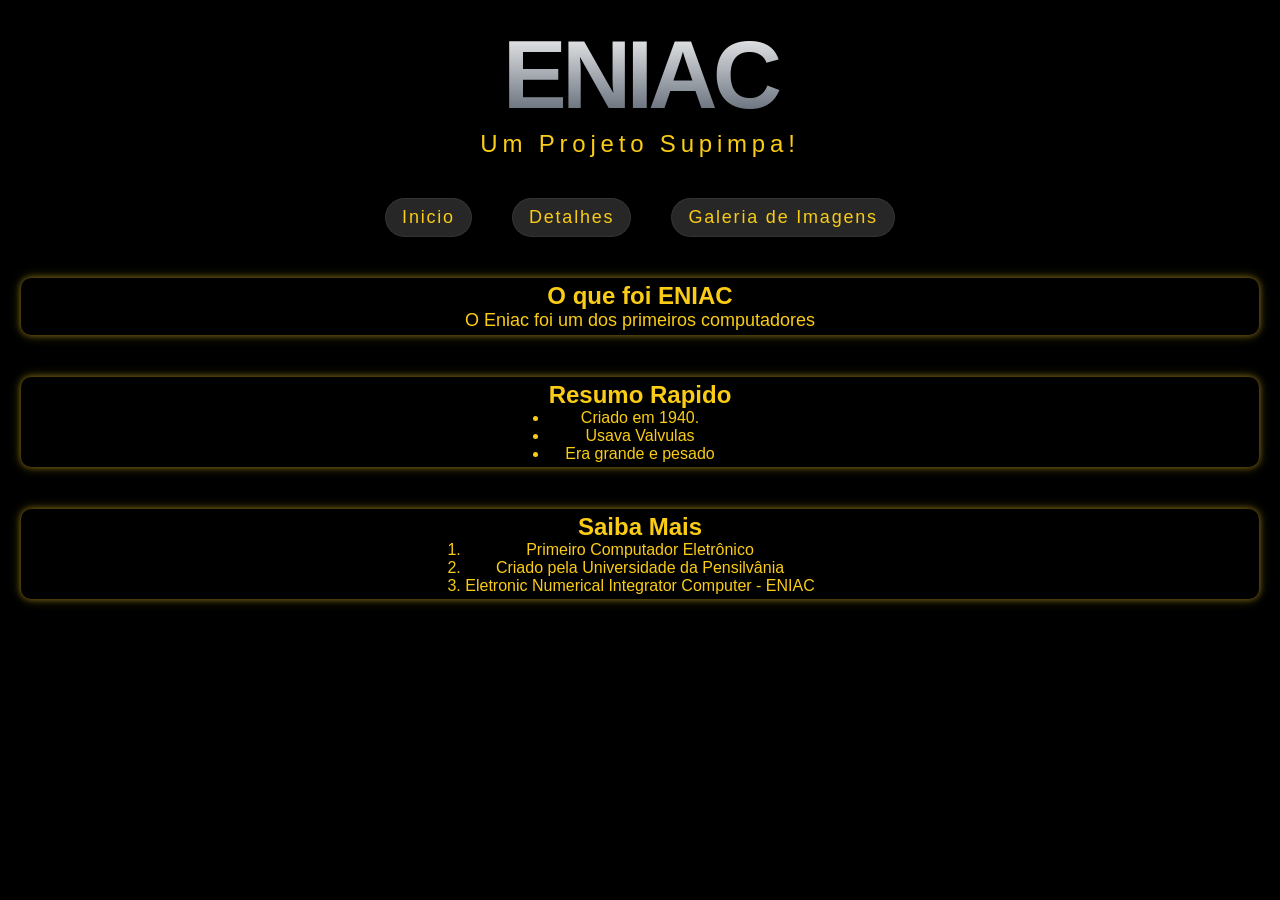
<file: index.html>
<!DOCTYPE html>
<html lang="pt-BR">

<head>
    <meta charset="UTF-8">
    <meta name="viewport" content="width=device-width, initial-scale=1.0">
    <link rel="stylesheet" href="style.css">
    <title>Eniac - Pagina Inicil</title>
</head>

<body>
    <header>
        <h1>ENIAC</h1>
        <p>Um Projeto Supimpa!</p>
    </header>
    <nav>
        <a href="index.html">Inicio</a>
        <a href="detalhes.html">Detalhes</a>
        <a href="galeria.html">Galeria de Imagens</a>
    </nav>

    <main>
        <section class="bloco">
            <h2>O que foi ENIAC</h2>
            <p>O Eniac foi um dos primeiros computadores</p>
        </section>
        <section class="bloco">
            <h2>Resumo Rapido</h2>
            <ul> <!--Unordered List - Lista sem ordenamento-->
                <li>Criado em 1940.</li><!--List Item - Item de lista-->
                <li>Usava Valvulas</li>
                <li>Era grande e pesado</li>
            </ul>
        </section>
        <section class="bloco">
            <h2>Saiba Mais</h2>
            <ol><!--Ordered List - Lista Ordenada-->
                <li>Primeiro Computador Eletrônico</li>
                <li>Criado pela Universidade da Pensilvânia</li>
                <li>Eletronic Numerical Integrator Computer - ENIAC</li>
            </ol>
        </section>
    </main>
    <footer>
        <p>&copy; Serginho's Site Design &reg;</p>
    </footer>

</body>

</html>
</file>
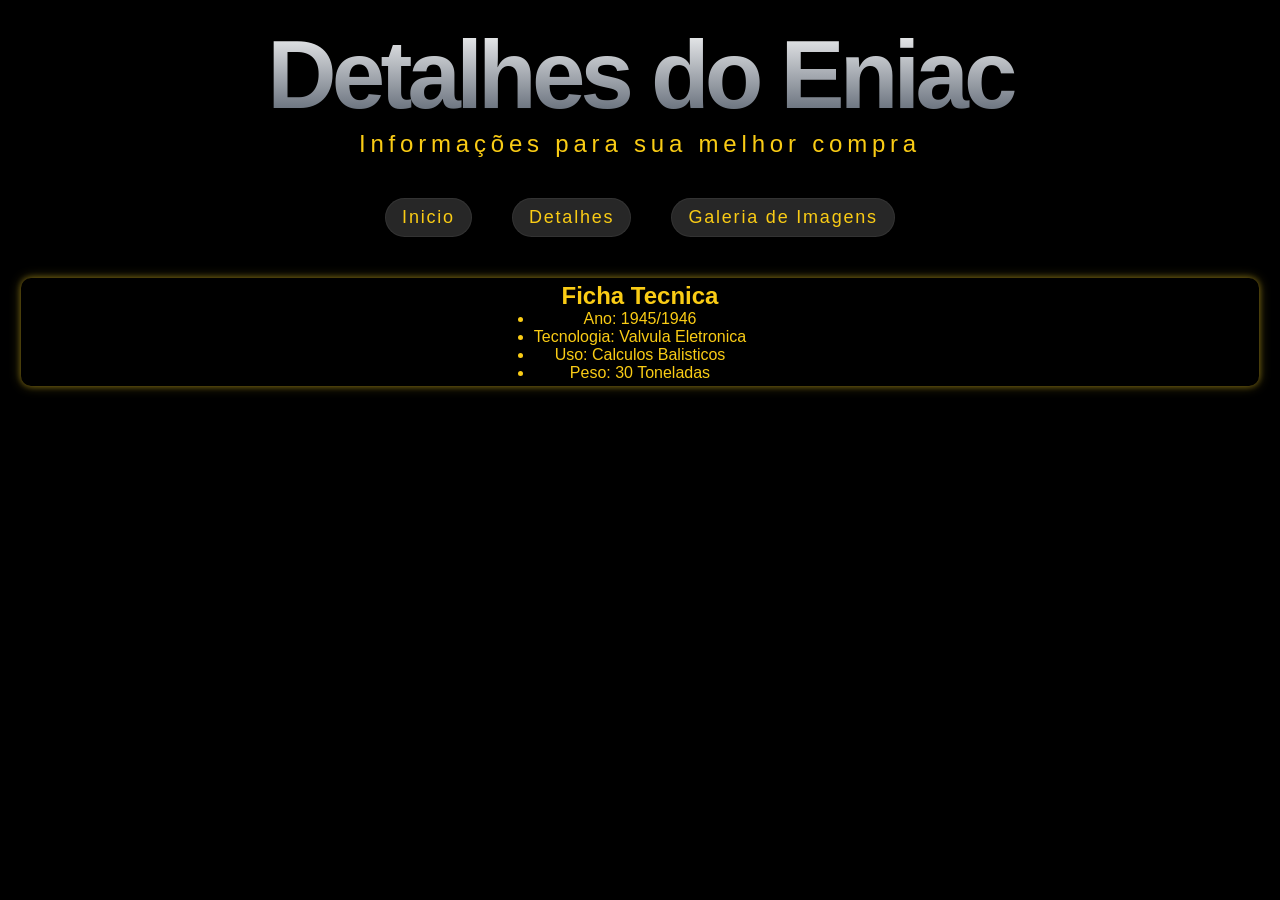
<file: detalhes.html>
<!DOCTYPE html>
<html lang="pt-BR">
<head>
    <meta charset="UTF-8">
    <meta name="viewport" content="width=device-width, initial-scale=1.0">
    <title>Eniac - Pagina Detalhes</title>
    <link rel="stylesheet" href="style.css">
</head>
<body>
    <header>
        <h1>Detalhes do Eniac</h1>
        <p>Informações para sua melhor compra</p>
    </header>
    <nav>
         <a href="index.html">Inicio</a>
        <a href="detalhes.html">Detalhes</a>
        <a href="galeria.html">Galeria de Imagens</a>
    </nav>
    <main>
        <section class="bloco">
        <h2>Ficha Tecnica</h2>
        <ul>
            <li>Ano: 1945/1946</li>
            <li>Tecnologia: Valvula Eletronica</li>
            <li>Uso: Calculos Balisticos</li>
            <li>Peso: 30 Toneladas</li>
        </ul>
        </section>
    </main>
    <footer>
        <p>&copy; Sabrão System - 2026</p>
    </footer>
    </body>
</file>
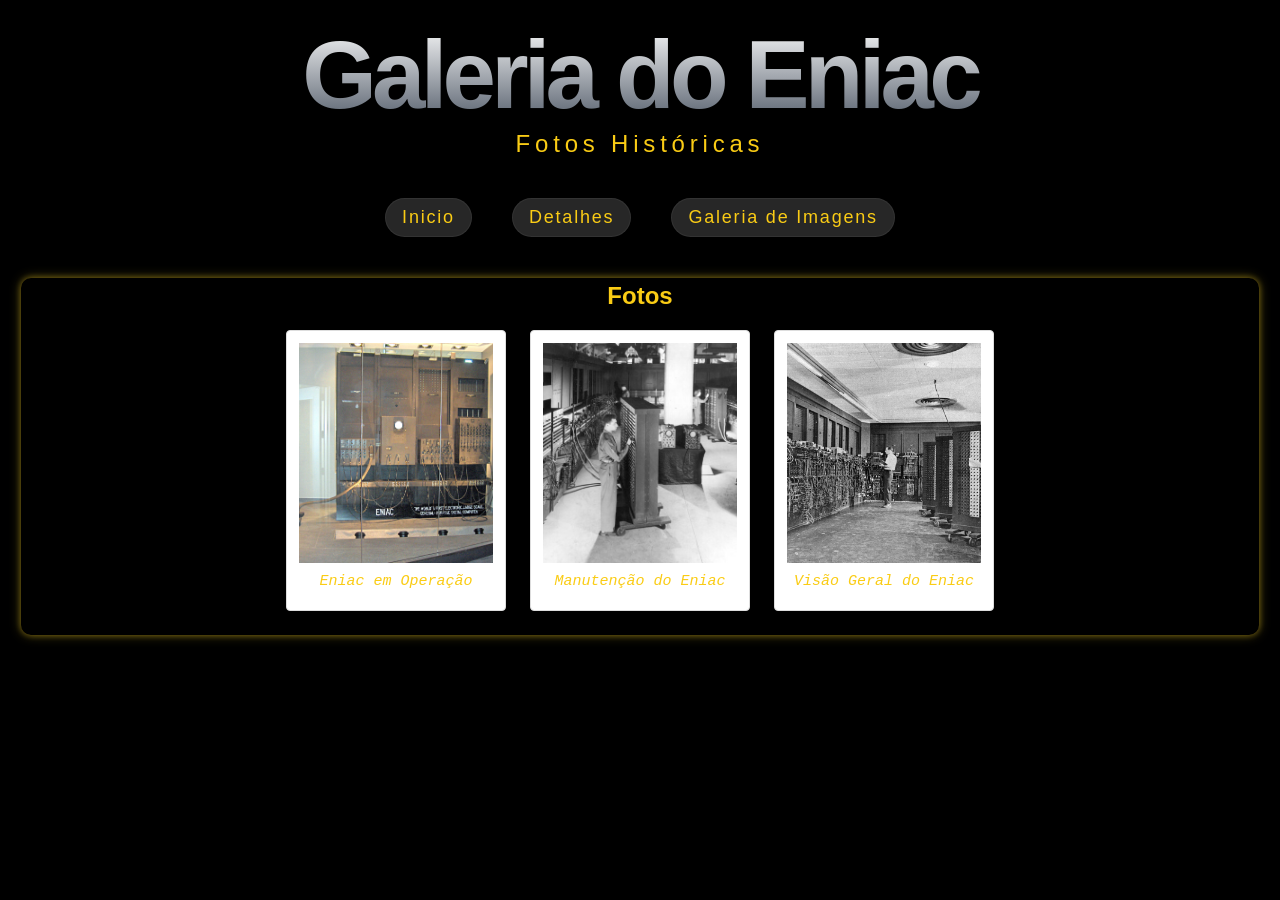
<file: galeria.html>
<!DOCTYPE html>
<html lang="pt-BR">
<head>
    <meta charset="UTF-8">
    <meta name="viewport" content="width=device-width, initial-scale=1.0">
    <title>Eniac - Galeria</title>
    <link rel="stylesheet" href="style.css">
</head>
<body>
    <header>
        <h1>Galeria do Eniac</h1>
        <p>Fotos Históricas</p>
    </header>
    <nav>
         <a href="index.html">Inicio</a>
        <a href="detalhes.html">Detalhes</a>
        <a href="galeria.html">Galeria de Imagens</a>
    </nav>
    <main>
        <section class="bloco">
            <h2>Fotos</h2>
            <div id="galeria"><!--diferente do class o id só pode ter 1 por pagina-->
                <div class="foto">
                <img src="ENIAC_1.jpg" alt="Eniac em Operação">
                <div class="legenda">Eniac em Operação</div>
            </div>

            <div class="foto">
                <img src="eniac2.jpg" alt="Manutenção do Eniac">
                <div class="legenda">Manutenção do Eniac</div>
            </div>

            <div class="foto">
                <img src="eniac3.jpg" alt="Eniac em Operação">
                <div class="legenda">Visão Geral do Eniac</div>
            </div>
        </section>
    </main>
    <footer>
        $copy; Furla & Macgyver Sites
    </footer>
</body>
</html>
</file>
<file: style.css>
*{
    padding: 0;
    margin: 0;
    box-sizing: border-box; 
}
body{
    margin: 0;
    font-family: Arial, Helvetica, sans-serif;
    background-color: black; /*cor em hexadecimal*/
    padding: 20px; /*alterei o padding 16/04*/
}
header{
    color: #fff; /*branco em hexad*/
    text-align: center;

    h1{
        font-size: 6em;
        font-weight: 900;
        letter-spacing: -0.05em;
        color: transparent;
        background-image: linear-gradient(to bottom, white, #4b5563);
        -webkit-background-clip: text;
        background-clip: text;
    }

    p{
        color: #facc15;
        font-size: x-large;
        letter-spacing: 0.2em;
        
    }
}
nav{
    display: flex;
    justify-content: center;
    margin-top: 40px;
    gap: 40px;
}
nav a{
    display: flex;
    color: #facc15;
    text-decoration: none; /*tirei toda a decoração do texto*/
    padding: 4px;
    border-radius: 40px;
    background-color: white;
    justify-content: center;
    align-items: center;
    font-size: large;
    letter-spacing: 0.1em;
    padding-left: 1rem;
    padding-right: 1rem;
    padding-top: 0.5rem;
    padding-bottom: 0.5rem;
    border: 0.02em solid rgba(255, 255, 255, 0.055);
    background-color: rgba(255, 255, 255, 0.151);
    transition: 1s ease; 
}

nav a:hover{
    border: 0.02em solid rgba(250, 204, 21, 0.6);
    background: rgba(250, 204, 21, 0.281);
}

.bloco{ /*declaração de class, a class procede de "." */
    color: #facc15;
    border: 1px solid transparent;
    border-radius: 6px;
    padding: 4px;
    margin-bottom: 16px;
    display: grid;
    gap: 20px98;
    justify-content: center;
    text-align: center;
    margin-top: 40px;
    position: relative;

    p{
        font-size: large;
    }
}

.bloco::before {
  content: "";
  position: absolute;
  inset: 0;
  border-radius: 10px;

  box-shadow: 
    0 0 6px rgba(250, 204, 21, 0.4),
    0 0 12px rgba(253, 224, 71, 0.3);

  z-index: -1;

  animation: glowPulse 2.5s ease-in-out infinite;
}

@keyframes glowPulse {
  0%, 100% {
    box-shadow: 
      0 0 6px rgba(250, 204, 21, 0.4),
      0 0 12px rgba(253, 224, 71, 0.3);
  }

  50% {
    box-shadow: 
      0 0 12px rgba(250, 204, 21, 0.7),
      0 0 24px rgba(253, 224, 71, 0.5);
  }
}

#galeria{
    display: flex;
    flex-wrap: wrap;
    gap:24px;
    justify-content: flex-start;
    padding: 20px;

}

.foto{
    background:#ffffff;
    padding: 12px 12px 20px 12px;
    border: 1px solid #dddddd;
    box-shadow: 0 4px 10px #000000;
    width: 220px;
    text-align: center;
    border-radius: 4px;
}

.foto img{
    width: 100%;
    height: 220px;
    object-fit: cover;
    display: block;
}

.foto:hover{
    transform: scale(1.50) rotate(360deg);
    transition: 2s;
}

.legenda{
    color: ;
    margin-top: 10px;
    font-family: 'Courier New', Courier, monospace;
    font-size: 15px;
    font-style: italic;
}
</file>
